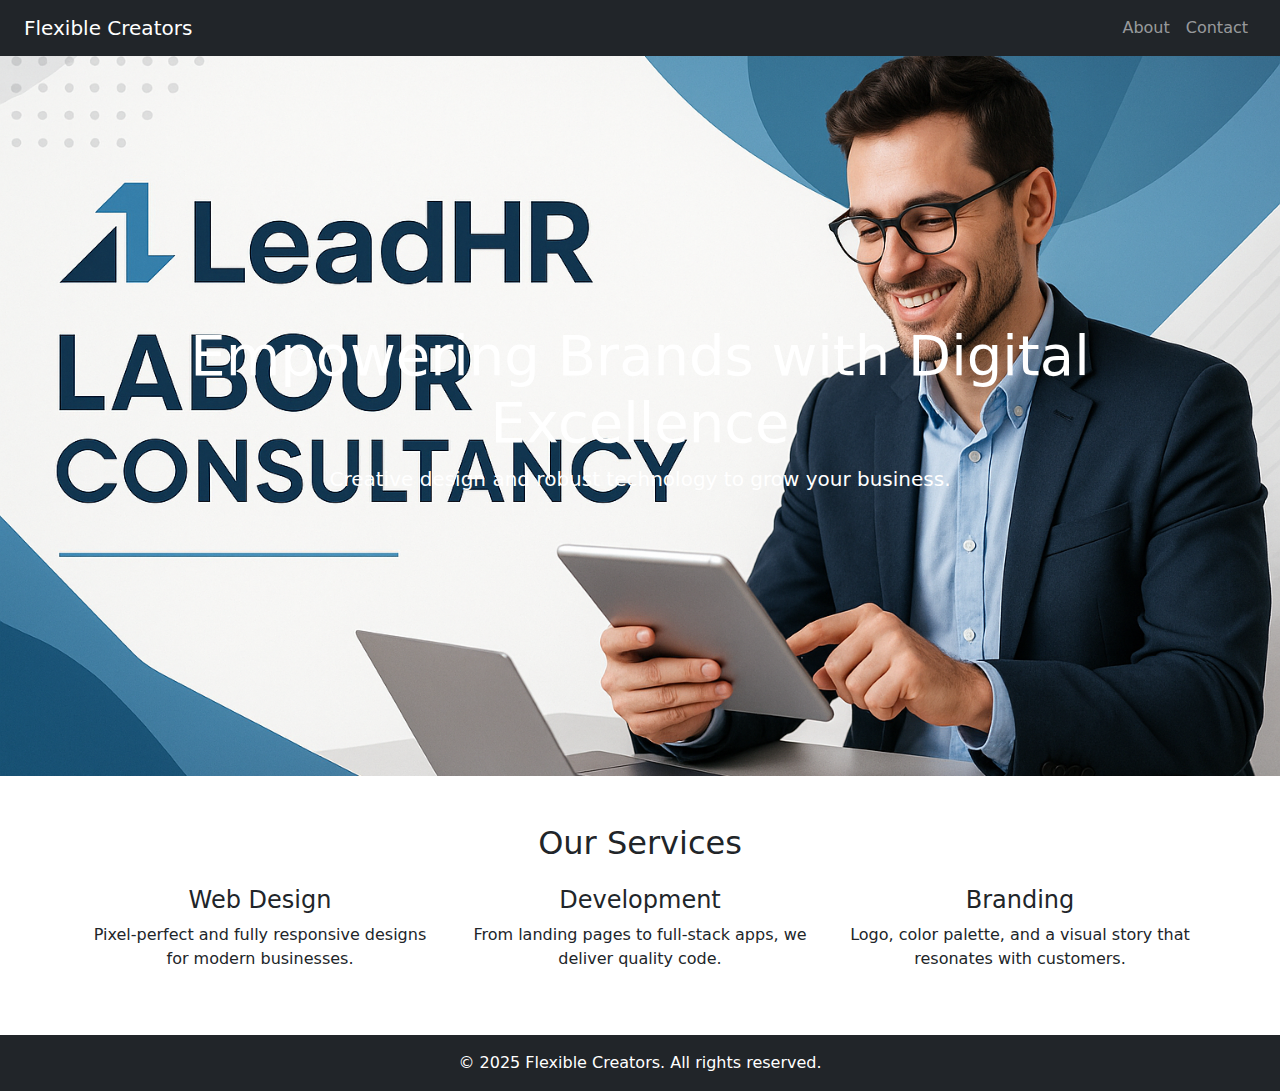
<file: index.html>
<!DOCTYPE html>
<html lang="en">
<head>
  <meta charset="UTF-8" />
  <meta name="viewport" content="width=device-width, initial-scale=1.0" />
  <title>Flexible Creators - Home</title>
  <link rel="stylesheet" href="css/styles.css" />
  <link href="https://cdn.jsdelivr.net/npm/bootstrap@5.3.0/dist/css/bootstrap.min.css" rel="stylesheet" />
  <style>
    @media (max-width: 768px) {
      .hero h1 {
        font-size: 2rem;
      }
      .hero p {
        font-size: 1rem;
      }
    }
  </style>
</head>
<body>
  <nav class="navbar navbar-expand-lg navbar-dark bg-dark px-4">
    <a class="navbar-brand" href="#">Flexible Creators</a>
    <div class="collapse navbar-collapse">
      <ul class="navbar-nav ms-auto">
        <li class="nav-item"><a class="nav-link" href="about.html">About</a></li>
        <li class="nav-item"><a class="nav-link" href="contact.html">Contact</a></li>
      </ul>
    </div>
  </nav>

  <header class="hero text-center text-white">
    <div class="container">
      <h1 class="display-4">Empowering Brands with Digital Excellence</h1>
      <p class="lead">Creative design and robust technology to grow your business.</p>
    </div>
  </header>

  <section class="features py-5">
    <div class="container text-center">
      <h2>Our Services</h2>
      <div class="row mt-4">
        <div class="col-md-4">
          <h4>Web Design</h4>
          <p>Pixel-perfect and fully responsive designs for modern businesses.</p>
        </div>
        <div class="col-md-4">
          <h4>Development</h4>
          <p>From landing pages to full-stack apps, we deliver quality code.</p>
        </div>
        <div class="col-md-4">
          <h4>Branding</h4>
          <p>Logo, color palette, and a visual story that resonates with customers.</p>
        </div>
      </div>
    </div>
  </section>

  <footer class="bg-dark text-white text-center py-3">
    &copy; 2025 Flexible Creators. All rights reserved.
  </footer>
</body>
</html>
</file>
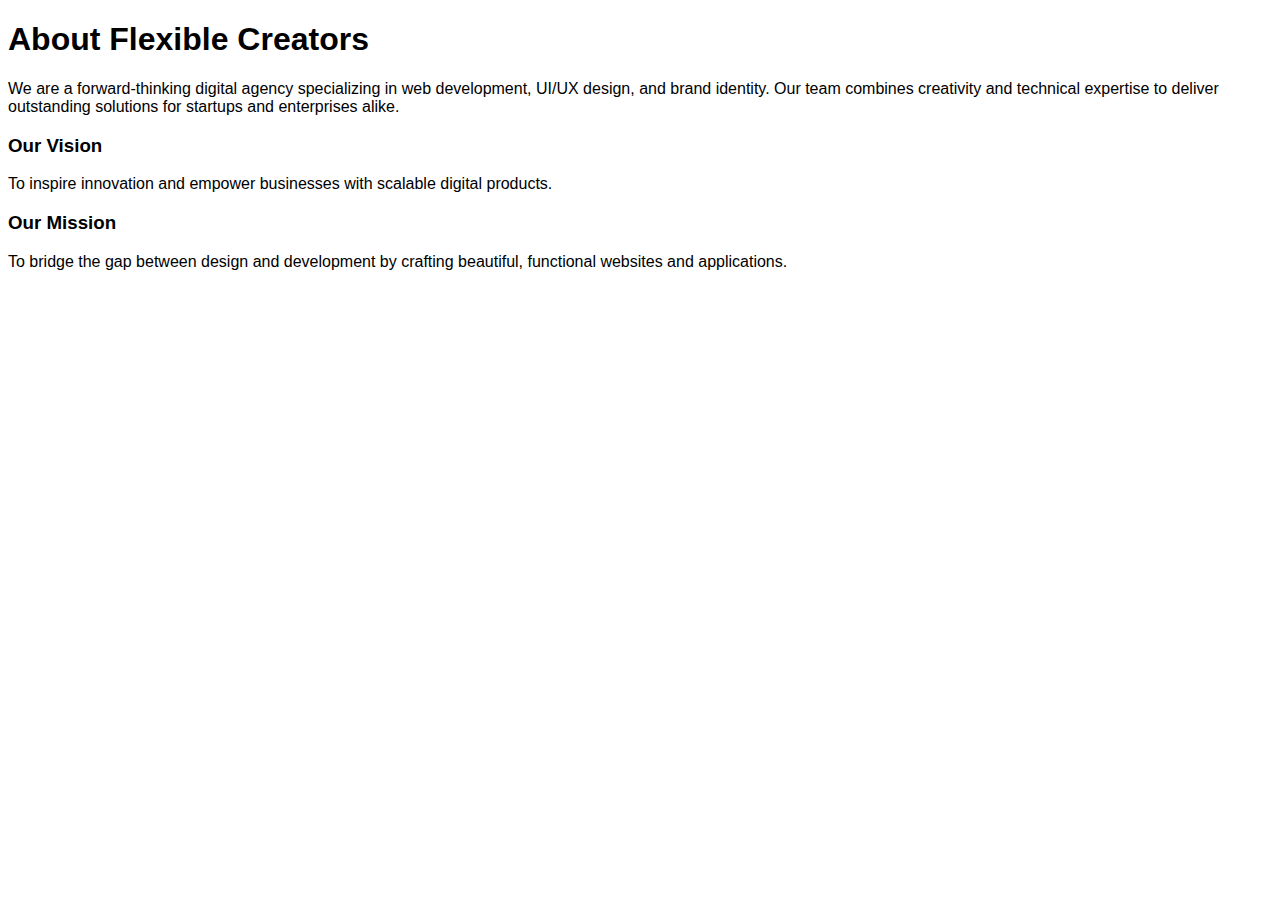
<file: about.html>
<!DOCTYPE html>
<html lang="en">
<head>
  <meta charset="UTF-8">
  <meta name="viewport" content="width=device-width, initial-scale=1.0">
  <title>About Us - Flexible Creators</title>
  <link rel="stylesheet" href="css/styles.css">
</head>
<body>
  <div class="container py-5">
    <h1>About Flexible Creators</h1>
    <p>We are a forward-thinking digital agency specializing in web development, UI/UX design, and brand identity. Our team combines creativity and technical expertise to deliver outstanding solutions for startups and enterprises alike.</p>
    <div class="row mt-4">
      <div class="col-md-6">
        <h3>Our Vision</h3>
        <p>To inspire innovation and empower businesses with scalable digital products.</p>
      </div>
      <div class="col-md-6">
        <h3>Our Mission</h3>
        <p>To bridge the gap between design and development by crafting beautiful, functional websites and applications.</p>
      </div>
    </div>
  </div>
</body>
</html>
</file>
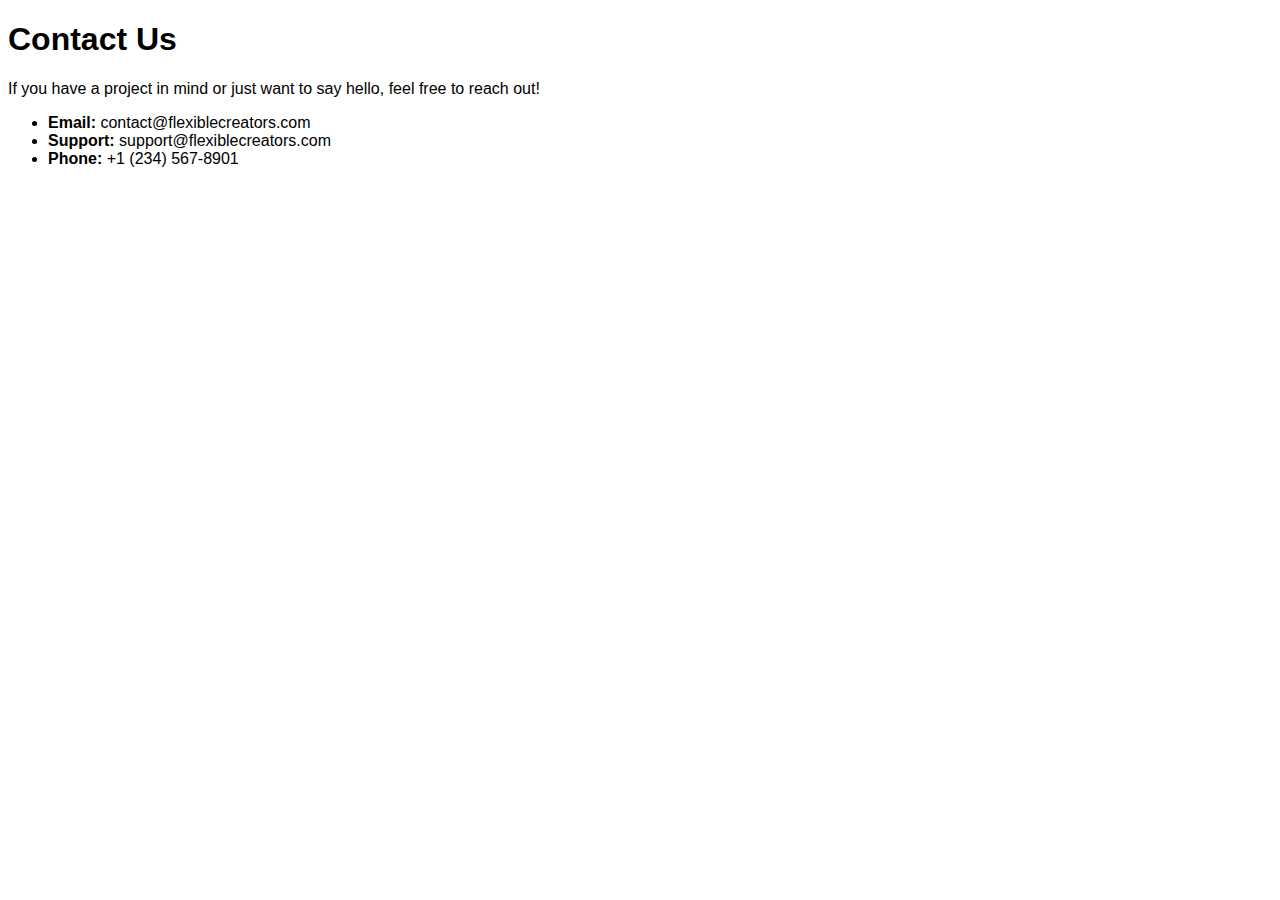
<file: contact.html>
<!DOCTYPE html>
<html lang="en">
<head>
  <meta charset="UTF-8">
  <meta name="viewport" content="width=device-width, initial-scale=1.0">
  <title>Contact Us - Flexible Creators</title>
  <link rel="stylesheet" href="css/styles.css">
</head>
<body>
  <div class="container py-5">
    <h1>Contact Us</h1>
    <p>If you have a project in mind or just want to say hello, feel free to reach out!</p>
    <ul class="list-unstyled mt-4">
      <li><strong>Email:</strong> contact@flexiblecreators.com</li>
      <li><strong>Support:</strong> support@flexiblecreators.com</li>
      <li><strong>Phone:</strong> +1 (234) 567-8901</li>
    </ul>
  </div>
</body>
</html>
</file>
<file: css/styles.css>
body {
  font-family: 'Segoe UI', Tahoma, Geneva, Verdana, sans-serif;
}

.hero {
  background: url('../images/banner.jpg') no-repeat center center;
  background-size: cover;
  height: 80vh;
  display: flex;
  align-items: center;
  justify-content: center;
  flex-direction: column;
}
</file>
